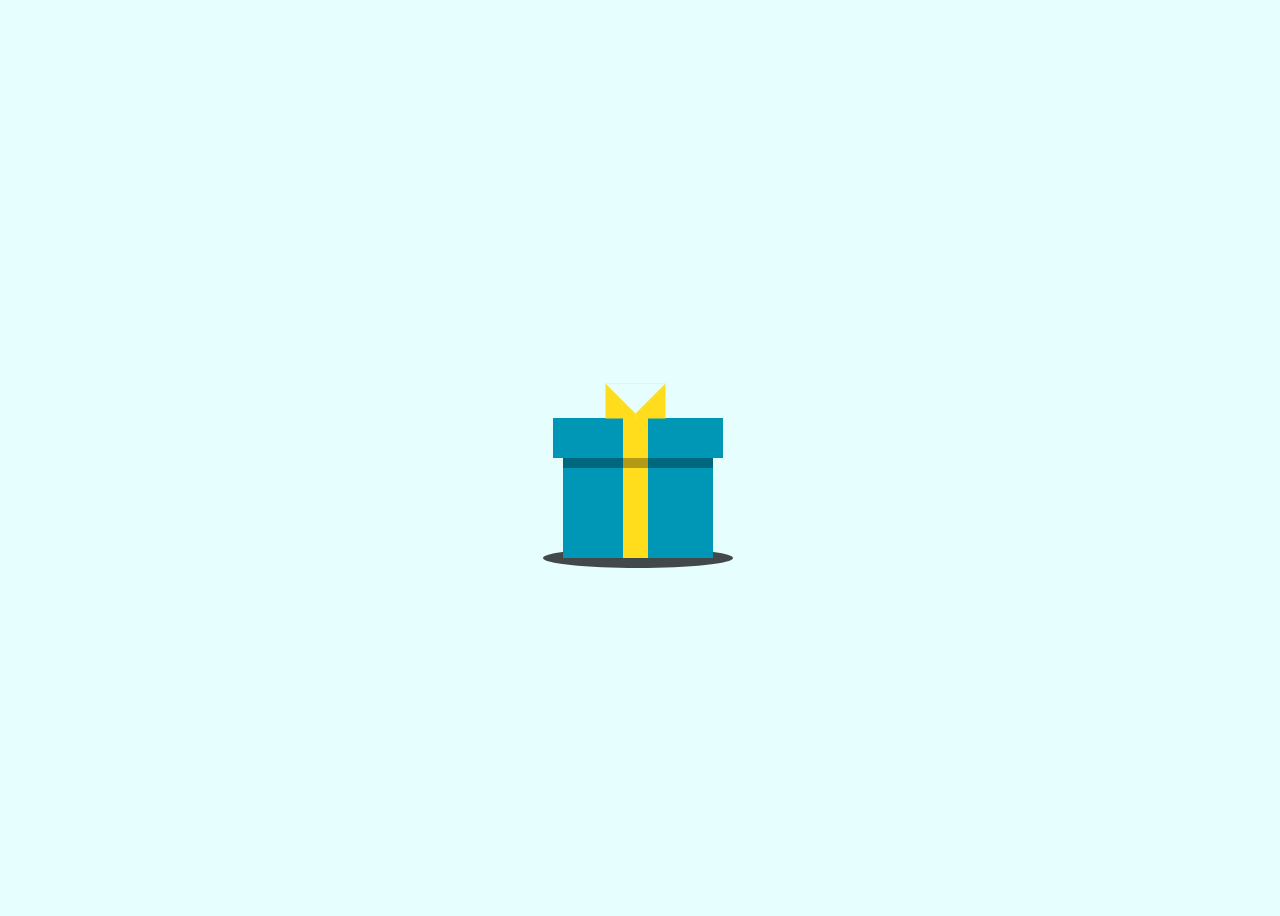
<file: box.html>
<!-- <!DOCTYPE html>
<html lang="en">
  <head>
    <meta charset="UTF-8" />
    <meta name="viewport" content="width=device-width, initial-scale=1.0" />
    <title>Surprise Gift</title>
    <style>
      body {
        display: flex;
        justify-content: center;
        align-items: center;
        min-height: 100vh;
        min-width: 100vw;
        background-color: #ffe6e6;
        overflow: hidden;
        font-family: sans-serif;
      }

      .giftcontainer {
        position: relative;
        cursor: pointer;
      }


      .gift {
        position: relative;
        width: 150px;
        height: 100px;
        background-color: #ff6699;
        border-radius: 5px;
      }


      .gift::before {
        content: "";
        position: absolute;
        left: 60px;
        width: 25px;
        height: 100px;
        background-color: #e9cc2a;
      }


      .lid {
        position: absolute;
        background-color: #ff6699;
        width: 170px;
        height: 40px;
        top: -40px;
        left: -10px;
        transform-origin: bottom;
        transition: transform 0.6s ease-in-out, top 0.6s ease-in-out;
      }


      .lid::before {
        position: absolute;
        content: "";
        width: 25px;
        height: 40px;
        background-color: #e9cc2a;
        left: 70px;
      }

   
      .teddy {
        position: absolute;
        width: 100px;
        left: 50%;
        bottom: 0;
        transform: translateX(-50%);
        transition: bottom 0.6s ease-in-out;
        opacity: 0;
      }

  
      .giftcontainer.open .lid {
        transform: rotate(-110deg) translateY(-120px);
      }

      .giftcontainer.open .teddy {
        bottom: 80px;
        opacity: 1;
      }
    </style>
  </head>
  <body>
    <div class="giftcontainer" onclick="openGift()">
      <div class="gift">
        <div class="lid"></div>
      </div>
      <img src="ted1.jpg" class="teddy" id="teddy" alt="Teddy Bear" />
    </div>

    <script>
      function openGift() {
        document.querySelector(".giftcontainer").classList.add("open");
      }
    </script>
  </body>
</html> -->

<!DOCTYPE html>
<html lang="en">
  <head>
    <meta charset="UTF-8" />
    <meta name="viewport" content="width=device-width, initial-scale=1.0" />
    <title>Surprise Gift</title>
    <link rel="stylesheet" href="styles.css" />
  </head>
  <body>
    <div class="giftcontainer" onclick="toggleGift()">
      <div class="gift">
        <input type="checkbox" id="click" />
        <label for="click" class="click"></label>
      </div>
      <img src="teddy2.png" class="teddy" id="teddy" alt="Teddy Bear" />
    </div>
    <script>
      function toggleGift() {
        let giftBox = document.querySelector(".giftcontainer");
        giftBox.classList.toggle("open");
      }
    </script>
  </body>
</html>

<!-- <!DOCTYPE html>
<html lang="en">
  <head>
    <meta charset="UTF-8" />
    <meta name="viewport" content="width=device-width, initial-scale=1.0" />
    <title>Surprise Gift</title>
    <link rel="stylesheet" href="styles.css" />
  </head>
  <body>
    <div class="giftcontainer">
        <div class="gift">
            <input type="checkbox" id="click">
            <label for="click" class="click"></label>
        </div>
    </div>
    </script>
  </body>
</html> -->
</file>
<file: styles.css>
body {
  display: flex;
  justify-content: center;
  align-items: center;
  min-height: 100vh;
  min-width: 100vw;
  background-color: #e6fffe;
  overflow: hidden;
  font-family: sans-serif;
}

.giftcontainer {
  position: relative;
}

.giftcontainer::before {
  content: "";
  position: absolute;
  width: 190px;
  height: 20px;
  background-color: rgba(18, 18, 18, 0.772);
  border-radius: 50%;
  top: 90px;
  right: -85px;
}

.gift {
  position: absolute;
  width: 150px;
  height: 100px;
  background-color: #0096b5;
  right: -65px;
}

.gift::before {
  content: "";
  position: absolute;
  left: 60px;
  width: 25px;
  height: 100px;
  background-color: #ffdd1d;
}

.gift::after {
  content: "";
  position: absolute;
  top: -100px;
  box-shadow: 0 10px rgba(0, 0, 0, 0.3);
  width: 150px;
  height: 100px;
}

#click {
  display: none;
}

.click {
  position: absolute;
  background-color: #0096b5;
  width: 170px;
  height: 40px;
  top: -40px;
  left: -10px;
  transform-origin: bottom;
  transition: 0.3s;
  cursor: pointer;
}
.click::before {
  position: absolute;
  content: "";
  width: 25px;
  height: 40px;
  background-color: #ffdd1d;
  left: 70px;
}
.click::after {
  content: "";
  position: absolute;
  width: 5px;
  height: 0;
  border-bottom: 30px solid #ffdd1d;
  border-top: 30px solid #ffdd1d;
  border-left: 0px solid #ffdd1d;
  border-right: 30px solid #e6fffe;
  transform: rotate(-90deg);
  left: 65px;
  top: -47px;
}

.giftcontainer.open .click {
  transform: rotate(-100deg) translateY(-115px) scale(0.8);
}

.giftcontainer.open .teddy {
  bottom: 40px;
  opacity: 1;
}
.teddy {
  position: absolute;
  width: 165px;
  height: 155px;
  left: 50%;
  bottom: 0;
  /* top: 125px; */
  transform: translateX(-57%);
  transition: bottom 0.6s ease-in-out, opacity 0.3s ease-in-out;
  opacity: 0;
}
</file>
